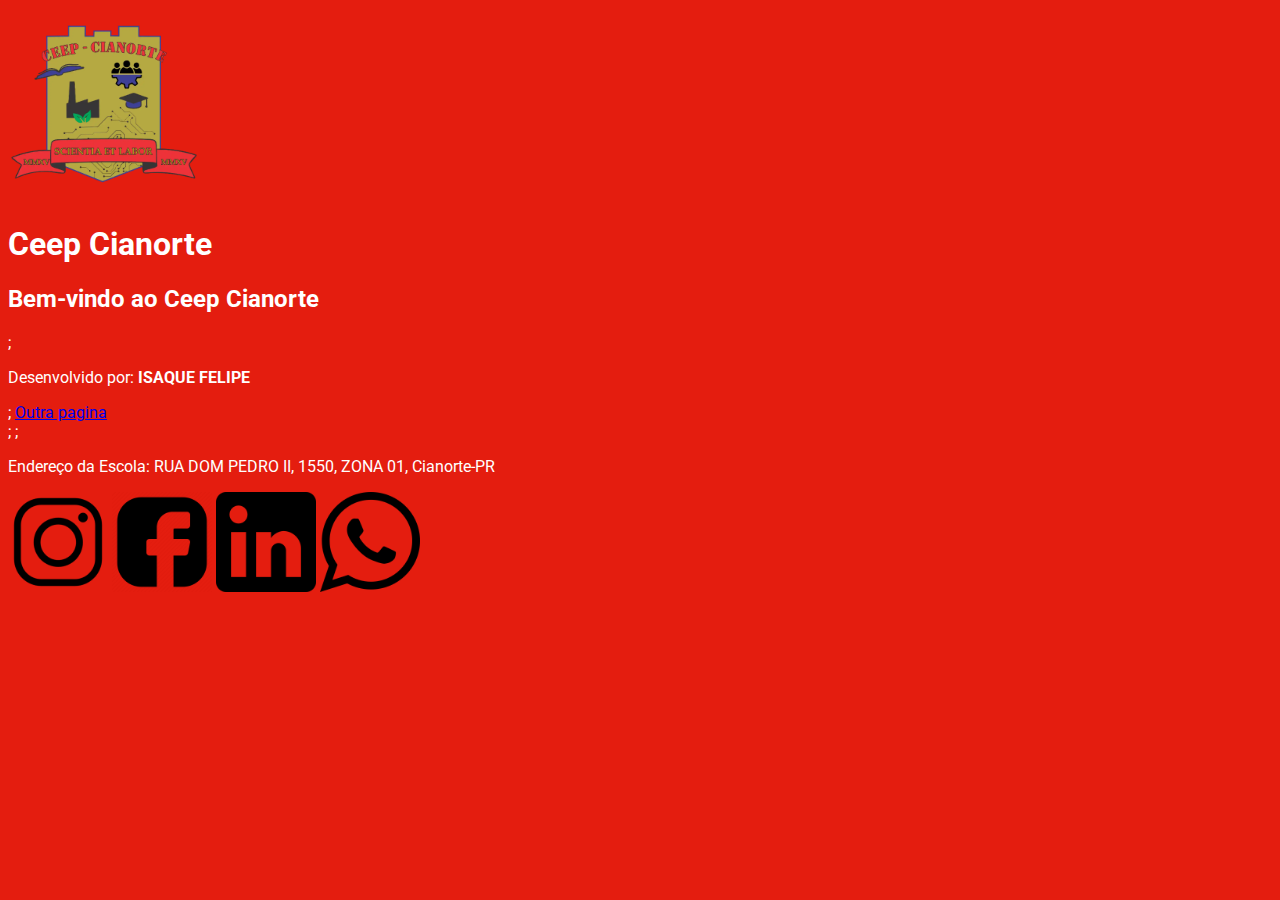
<file: copia-Meu-trabalho-1trimestre-Front-End-main/index.html>
<!DOCTYPE html>
<html lang="pt-BR">

<head>
    <meta charset="UTF-8">
    <meta name="viewport" content="width=device-width, initial-scale=1.0">

    <link rel="apple-touch-icon" sizes="180x180" href="apple-touch-icon.png">
    <link rel="icon" type="image/png" sizes="32x32" href="favicon-32x32.png">
    <link rel="icon" type="image/png" sizes="16x16" href="favicon-16x16.png">
    <link rel="manifest" href="site.webmanifest">

    <link rel="shortcut icon" href="favicon_io/favicon-16x16.png" type="image/x-icon">
    <title>Ceep Cianorte</title>
    <link rel="stylesheet" href=styles.css>
</head>

<body>
    <header>
        <img src="./logobrasao-main/logobrasao-main/brasao/android-chrome-192x192.png">
        <h1>Ceep Cianorte</h1>
    </header>

    <main>
        <h2>Bem-vindo ao Ceep Cianorte</h2>;
        <p>Desenvolvido por: <strong>ISAQUE FELIPE</strong></p>;
        <a href="pagina.html">Outra pagina</a><br>;
        <a href="https://www.youtube.com/watch?v=3XsvC2YJyoQ"></a>;
    </main>

    <footer>
        <p>Endereço da Escola: RUA DOM PEDRO II, 1550, ZONA 01, Cianorte-PR</p>
    </footer>
    <head>
        <a href="https://www.instagram.com/ceepcianorte/"><img src="./icon da rede social/instagram.webp" width="100"></a>
        <a href="https://www.facebook.com/ceepcianorte/?locale=pt_BR"><img src="./icon da rede social/facebook.webp" width="100"></a>
        <a href="https://br.linkedin.com/school/ceep-cianorte/"><img src="./icon da rede social/linkedin.webp"width="100"></a>
        <a href="https://api.whatsapp.com/send/?phone=554436319685&text&type=phone_number&app_absent=0"><img src="./icon da rede social/whatsapp.webp"width="100"></a>
    </head>
</body>
</html>
</file>
